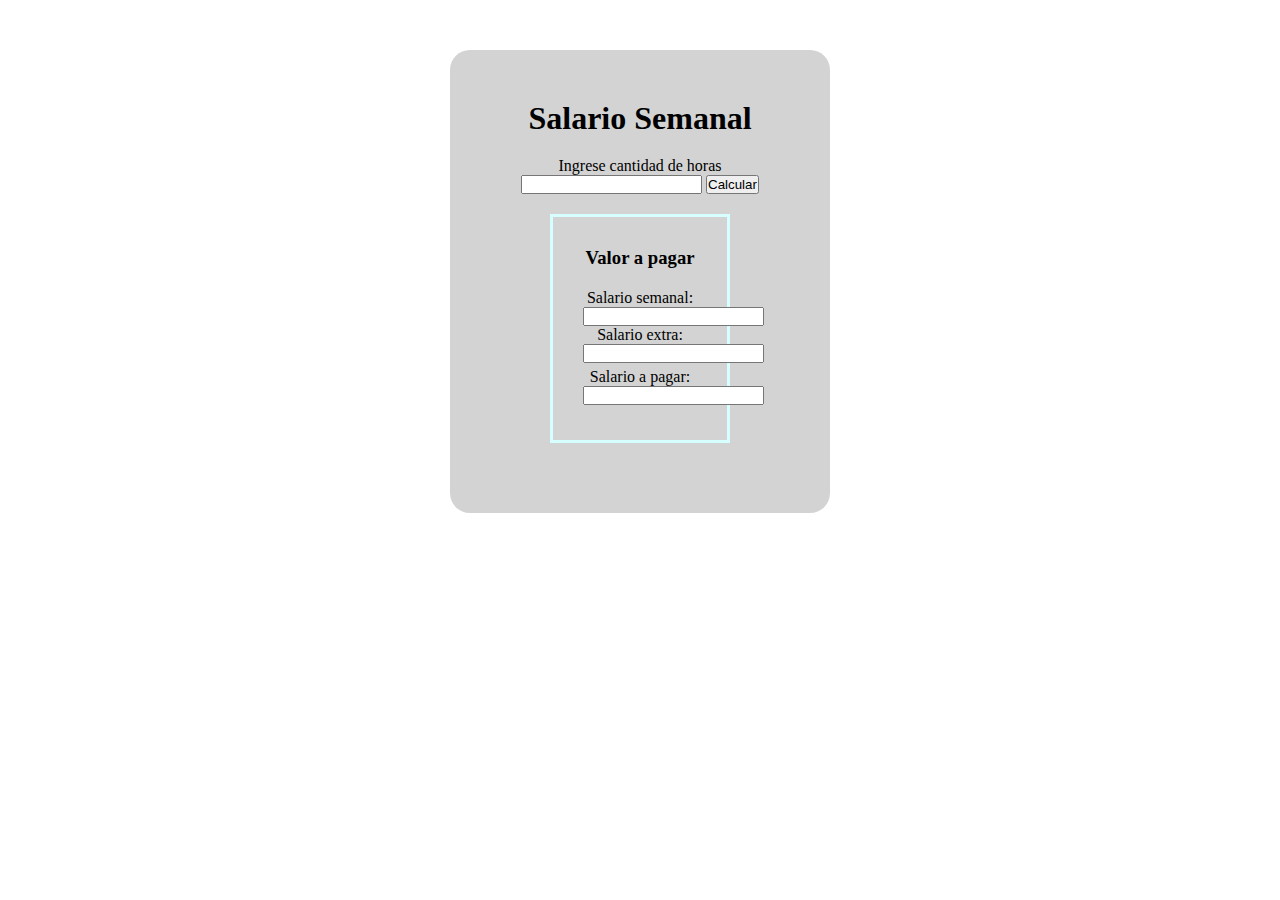
<file: index.html>
<!DOCTYPE html>
<html lang="es">
<head>
    <meta charset="UTF-8">
    <meta http-equiv="X-UA-Compatible" content="IE=edge">
    <meta name="viewport" content="width=device-width, initial-scale=1.0">
    <title>Salario semanal</title>
    <link rel="stylesheet" href="./style/style.css">
</head>
<body>
    <div id="formContainer">
        <div id="contentOne">
            <h1>Salario Semanal</h1>
            <label for="idCantidad">Ingrese cantidad de horas</label>
            <input type="text" name="idCantidad" id="idCantidad">
            <button onclick="Calcular()"><p>Calcular</p></button>
        </div>
        <div id="contentTwo">
            <h3>Valor a pagar</h3>
            <label>Salario semanal:</label>
            <input type="text" id="salario">
            <label >Salario extra:</label>
            <input type="text" id="extra" >
            <label >Salario a pagar:</label>
            <input type="text" id="pay">
        </div>
    </div>
    <script src="script/script.js"></script>
</body>
</html>
</file>
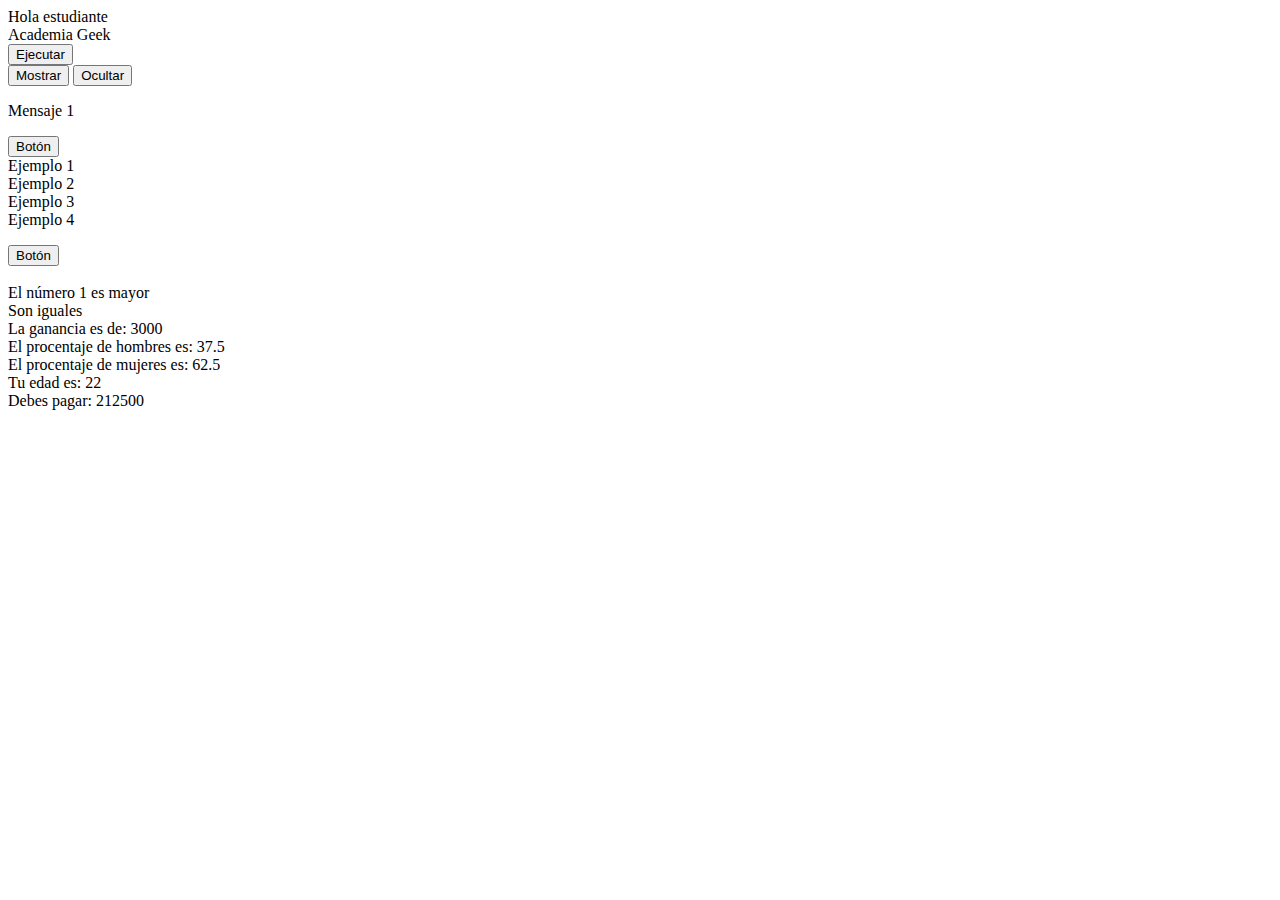
<file: examplesClaseUno.html>
<!DOCTYPE html>
<html lang="es">

<head>
    <meta charset="UTF-8">
    <meta http-equiv="X-UA-Compatible" content="IE=edge">
    <meta name="viewport" content="width=device-width, initial-scale=1.0">
    <title>Ejemplos de las clase uno</title>
</head>

<body>
    <!--usando document.getElementByid, innerHTML y style.fontSize con js-->
    <div>
        <div id="demo">Hola estudiante</div>
        <div id="demo2">Academia Geek</div>
        <button onclick="enviar()">Ejecutar</button>
    </div>
    <!--uso de display para mostrar y ocultar con js-->
    <div>
        <input id="elemento" type="button" value="Mostrar" onclick="Mostrar()">
        <input id="elemento2" type="button" value="Ocultar" onclick="Ocultar()">
    </div>
    <!--Uso de document.querySelector para agregar fondo()-->
    <div>
        <p>Mensaje 1</p>
        <button onclick="myFuncion()">Botón</button>
    </div>
    <!--Mostrando la cantidad elementos con clase .e-->
    <div>
        <div class="e">Ejemplo 1</div>
        <div class="e">Ejemplo 2</div>
        <div class="e">Ejemplo 3</div>
        <div class="e">Ejemplo 4</div>
        <p id="paragraph"></p>
        <button onclick="cantidad()">Botón</button>
    <!--ejercicio 1-->
    <!--ejercicio 2-->
    <!--ejercicio 3-->
    <!--ejercicio 4-->
    </div>
    <script src="./script/examplesClaseUno.js"></script>
</body>

</html>
</file>
<file: style/style.css>
*{
    margin: 0px;
    padding: 0px;
}
body {
    text-align: center;
}
#formContainer {
    background-color: #d3d3d3;
    margin: 50px 450px;
    padding: 50px;
    border-radius: 20px;
}
#contentOne h1, #hour, #button {
    margin-bottom: 20px;
}
#button {
    background-color: rgb(214, 255, 255);
    font-size: 20px;
    padding: 5px;
}
#contentTwo {
    border: 3px solid rgb(214, 255, 255);
    margin: 20px 50px;
    padding: 30px;
}
#contentTwo p, #week, #extra, #pay {
    margin-bottom: 5px;
}
#contentTwo h3 {
    margin-bottom: 20px;
}
</file>
